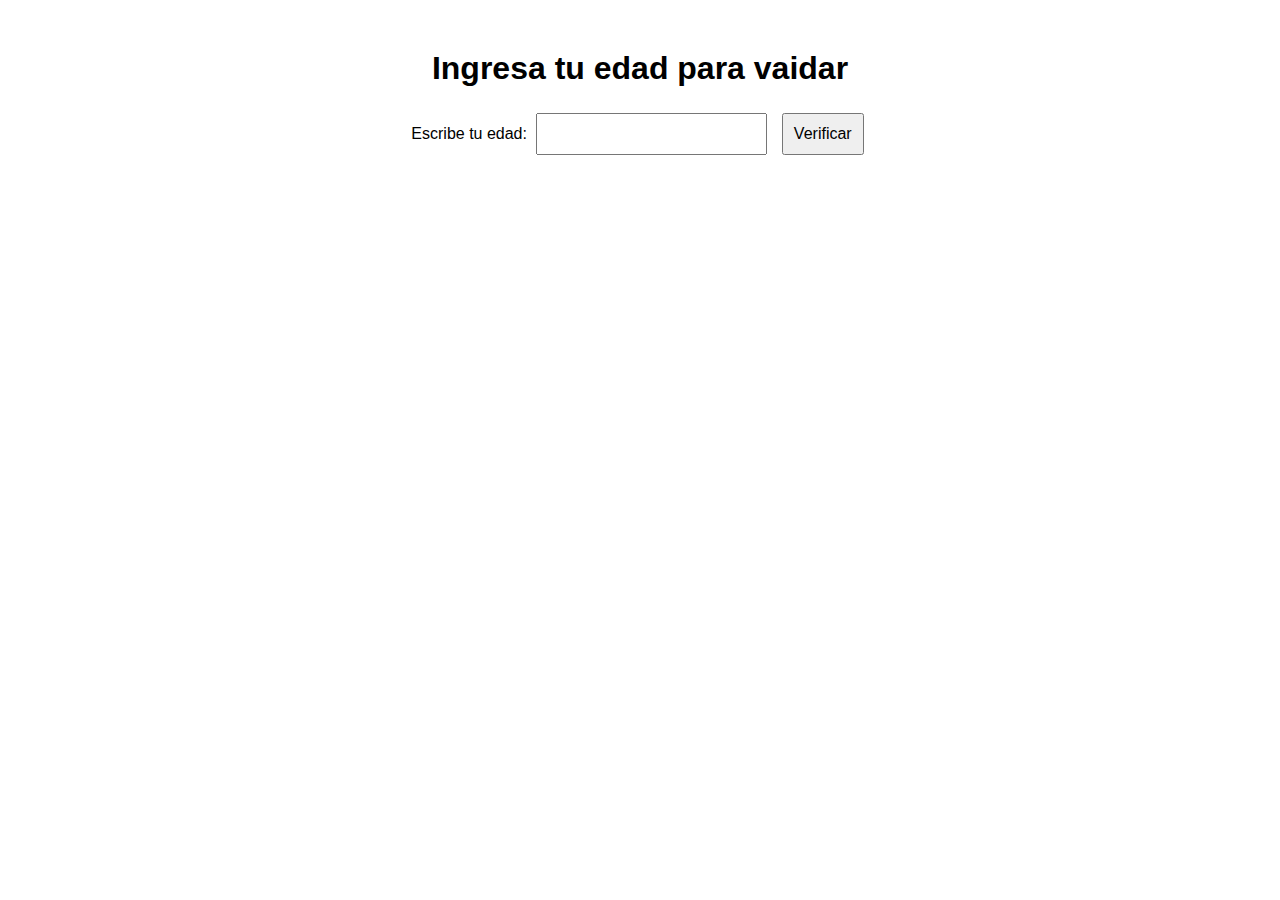
<file: BootcampAnton/Mision1/Ejercicio/Ejer1/index.html>
<!DOCTYPE html>
<html lang="en">
<head>
    <meta charset="UTF-8">
    <meta name="viewport" content="width=device-width, initial-scale=1.0">
    <title>Valida tu edad</title>
    <link rel="stylesheet" href="syle.css">
</head> 
<body>
<h1>Ingresa tu edad para vaidar </h1>

    <div>
        <label for="miEdad">Escribe tu edad:</label>
        <input type="number" id="miEdad">
        
        <button onclick="revisarEdad()">Verificar</button>
        
        <p id="mensaje"></p>
    </div>
    
  <script src="script.js"></script>
    
</body>
</html>
</file>
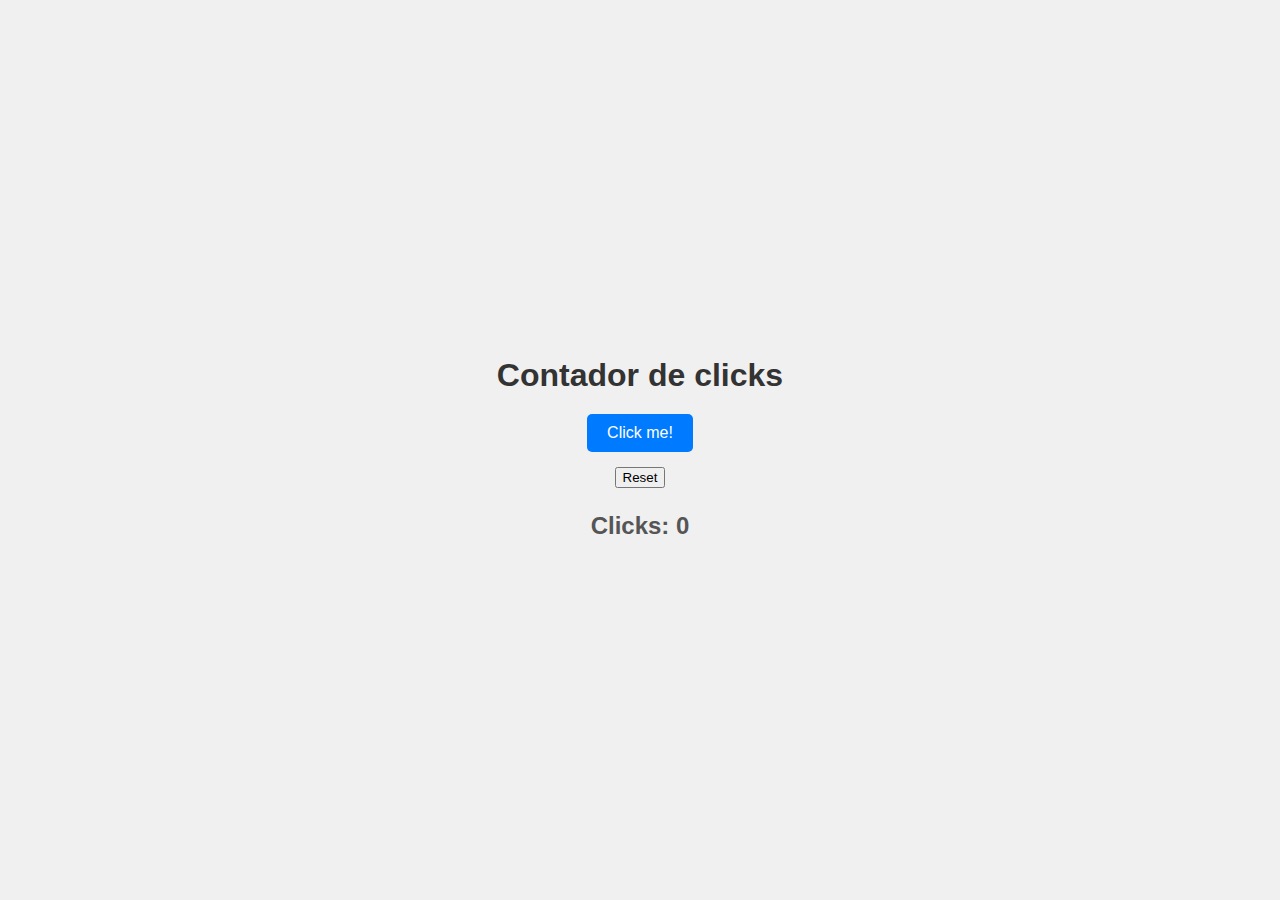
<file: BootcampAnton/Mision1/Ejercicio/Ejer2/index.html>
<!DOCTYPE html>
<html lang="en">
<head>
    <meta charset="UTF-8">
    <meta name="viewport" content="width=device-width, initial-scale=1.0">
    <title>Contador de clicks</title>
    <link rel="stylesheet" href="Style.css">
</head>
<body>
    <h1>Contador de clicks</h1>
    <button id="clickButton">Click me!</button>
    <button id="resetButton">Reset</button>
    <p id="clickCount">Clicks: 0</p>

    <script src="Script.js"></script>
    
</body>
</html>
</file>
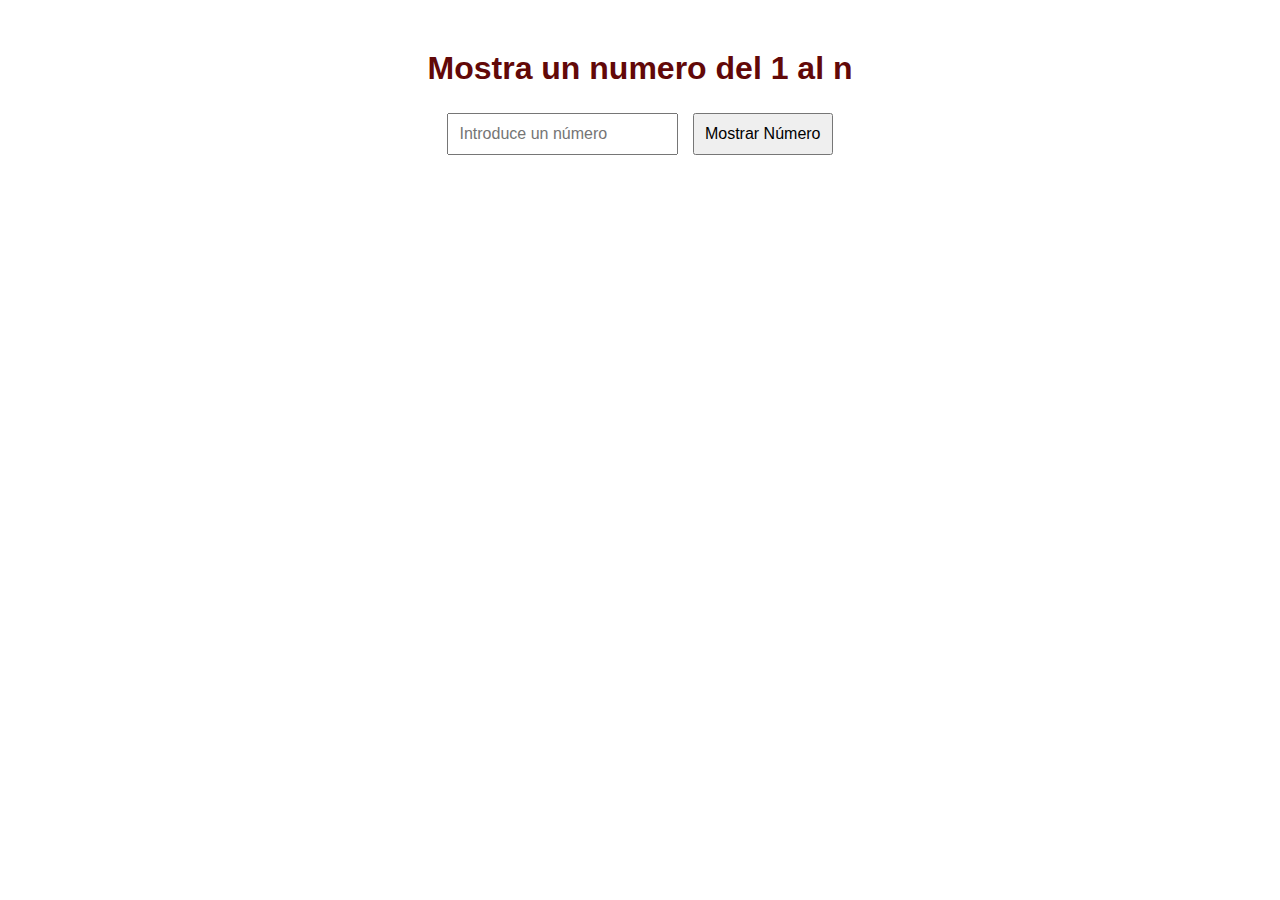
<file: BootcampAnton/Mision1/Ejercicio/Ejer3/index.html>
<!DOCTYPE html>
<html lang="en">
<head>
    <meta charset="UTF-8">
    <meta name="viewport" content="width=device-width, initial-scale=1.0">
    <title>Mostra un numero del 1 al n</title>
    <link rel="stylesheet" href="Styles.css">
</head>
<body>
    <h1>Mostra un numero del 1 al n</h1>
    <input type="number" id="inputNumber" placeholder="Introduce un número">
    <button id="mostrabtn">Mostrar Número</button>

    <div id="resultado"></div>
    <script src="Scripts.js"></script>
    
</body>
</html>
</file>
<file: BootcampAnton/Mision1/Ejercicio/Ejer1/syle.css>
body{

font-family: Arial, sans-serif;
text-align: center;
margin-top: 50px;

}
input, button{
    padding: 10px;
    font-size: 16px;
    margin: 5px;
    
}

#resultado{
    margin-top: 20px;
    font-size: 18px;
}
.erorr{
    color: red;
}
</file>
<file: BootcampAnton/Mision1/Ejercicio/Ejer2/Style.css>
body {
    font-family: sans-serif;
    display: flex;
    flex-direction: column;
    justify-content: center;
    align-items: center;
    min-height: 100vh;
    margin: 0;
    background-color: #f0f0f0;
}

h1 {
    color: #333;
    margin-bottom: 20px;
}

#clickButton {
    background-color: #007bff;
    color: white;
    padding: 10px 20px;
    font-size: 1em;
    border: none;
    border-radius: 5px;
    cursor: pointer;
    margin-bottom: 15px;
}

#clickButton:hover {
    background-color: #0056b3;
}

#clickCount {
    font-size: 1.5em;
    font-weight: bold;
    color: #555;
}
</file>
<file: BootcampAnton/Mision1/Ejercicio/Ejer3/Styles.css>
body{

font-family: Arial, sans-serif;
text-align: center;
margin-top: 50px;

}
input, button{
    padding: 10px;
    font-size: 16px;
    margin: 5px;
    
}
h1{
    color: #620808;
}

#resultado{
    margin-top: 20px;
    font-size: 18px;
}
.erorr{
    color: red;
}
</file>
